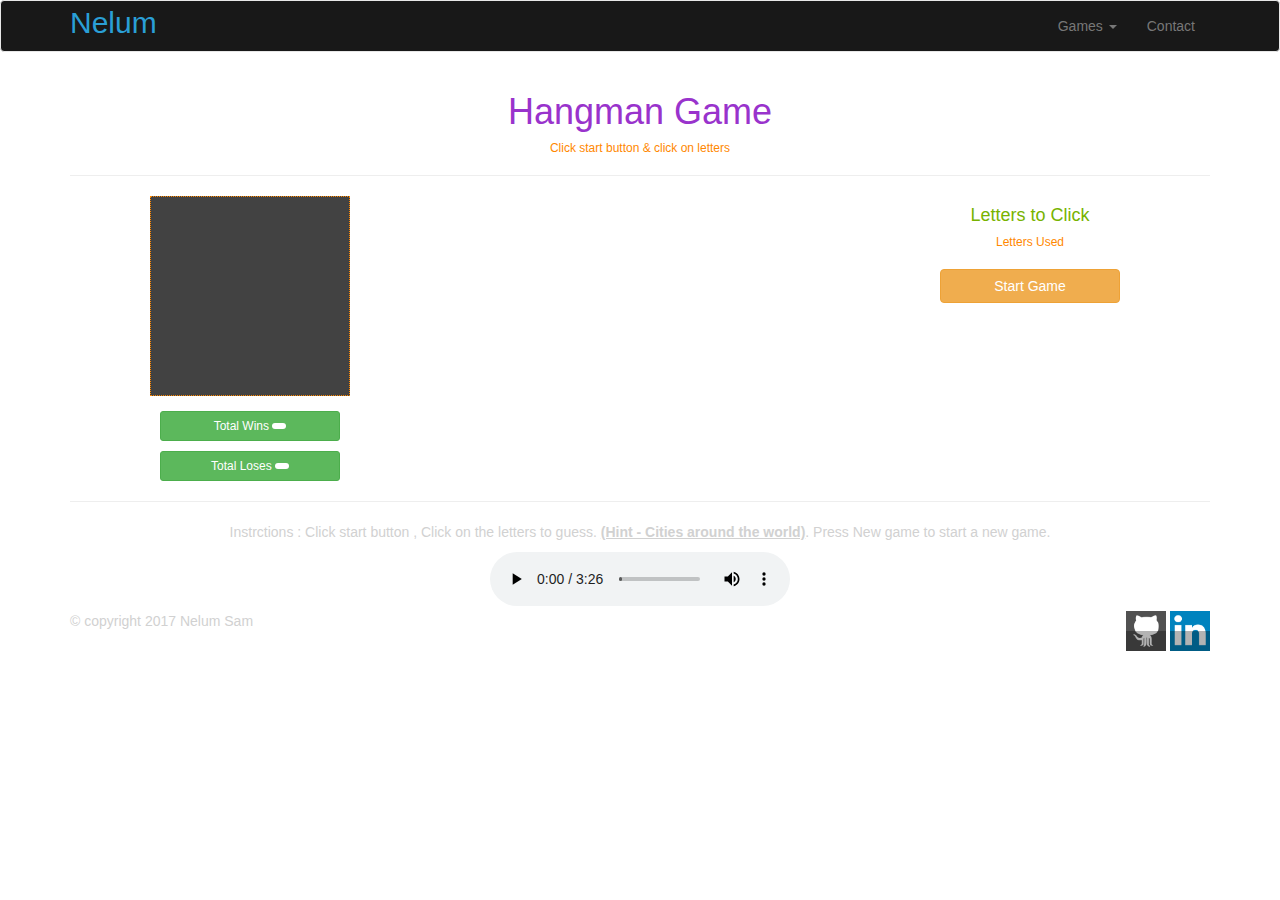
<file: index.html>
<!DOCTYPE html>
<html lang="en">
<head>
  <!-- Theme Made By www.w3schools.com - No Copyright -->
  <title>Hangman Game</title>
  <meta charset="utf-8">
  <meta name="viewport" content="width=device-width, initial-scale=1">
  <script src="https://ajax.googleapis.com/ajax/libs/jquery/3.2.1/jquery.min.js"></script>
  <!-- Bootstrap -->
  <link rel="stylesheet" href="https://maxcdn.bootstrapcdn.com/bootstrap/3.3.7/css/bootstrap.min.css" integrity="sha384-BVYiiSIFeK1dGmJRAkycuHAHRg32OmUcww7on3RYdg4Va+PmSTsz/K68vbdEjh4u" crossorigin="anonymous">
  <script src="https://maxcdn.bootstrapcdn.com/bootstrap/3.3.7/js/bootstrap.min.js" integrity="sha384-Tc5IQib027qvyjSMfHjOMaLkfuWVxZxUPnCJA7l2mCWNIpG9mGCD8wGNIcPD7Txa" crossorigin="anonymous"></script>

  <!-- Extra Theme for bootstrap -->
  <link rel="stylesheet" href="https://bootswatch.com/cyborg/bootstrap.min.css">
  <link rel="stylesheet" href="assets/css/styles.css">

  <!-- Java Scripts -->
  <script src="https://ajax.googleapis.com/ajax/libs/jquery/3.2.1/jquery.min.js"></script>
  <script src="https://ajax.googleapis.com/ajax/libs/jquery/3.2.1/jquery.min.js"></script> 

  <!-- script specially created for this page -->
  <script type="text/javascript" src="assets/javascript/game.js"></script>
</head>

<body>

<nav class="navbar navbar-default">
  <div class="container">
    <!-- Brand and toggle get grouped for better mobile display -->
    <div class="navbar-header">
      <button type="button" class="navbar-toggle collapsed" data-toggle="collapse" data-target="#bs-example-navbar-collapse-1" aria-expanded="false">
        <span class="sr-only">Toggle navigation</span>
        <span class="icon-bar"></span>
        <span class="icon-bar"></span>
        <span class="icon-bar"></span>
      </button>
      <a class="navbar-brand" href="#" id="Logo">
          <h2>Nelum</h2>
      </a>
    </div>

    <!-- Collect the nav links, forms, and other content for toggling -->
    <div class="collapse navbar-collapse" id="bs-example-navbar-collapse-1">
      
      <ul class="nav navbar-nav navbar-right">
        <li class="dropdown">
          <a href="#" class="dropdown-toggle" data-toggle="dropdown" role="button" aria-haspopup="true" aria-expanded="false">Games <span class="caret"></span></a>
          <ul class="dropdown-menu">
            <li><a href="index.html">Hangman</a></li>
            <li role="separator" class="divider"></li>
            <li><a href="rockps.html">Rock Paper Scissors</a></li>
          </ul>
        </li>
        <li><a href="contact.html">Contact</a></li>
      </ul>
    </div><!-- /.navbar-collapse -->
  </div><!-- /.container-fluid -->
</nav>

<div class="container text-center">  
  <div class="row">
    <div class="col-sm-12">
      <h1> Hangman Game</h1>
      <h6> Click start button & click on letters</h6> 
      <hr>
    </div>
  </div>  
  
  <div class ="row">

    <div class="col-sm-4 sidenav">
      <canvas id="stickman">This Text will show if the Browser does NOT support HTML5 Canvas tag</canvas>
      <button type="button" class="btn btn-success btn-sm"> Total Wins     <span class="badge"><div id="#choiceW")></div></span></button>
      <button type="button" class="btn btn-success btn-sm"> Total Loses    <span class="badge"><div id="#choiceL")></div></span></button> 
    </div>
  
    <div class="col-sm-4">
      <h5 id="hold"></h5>
      <h5 id="mylives"></h5><p></p>
      <div id="img"><img src="assets/images/lost.gif" width = 200px height = 100px alt = "win"></div>
      <div id="img2"><img src="assets/images/win.gif" width = 200px height = 100px alt = "win"></div>
    </div>

    <div class="col-sm-4 sidenav">  
      <h4> Letters to Click </h4>   
      <div id="buttons"></div>
      <h5><h6>Letters Used</h6><div id="usedLe"></div></h5> <!-- show letters used -->
      <button onclick ="startgame();" id="startG" class="btn btn-warning">Start Game</button> 
      <button onclick ="reset();" id="new" class="btn btn-warning">Play Again</button>
    </div>
  </div>

  <div class = "row">
   <div class = "col-sm-12">
    <hr>
    <p>Instrctions : Click start button , Click on the letters to guess. <u><strong>(Hint - Cities around the world)</strong></u>. Press New game to start a new game.</p>
   </div>
  </div>

  <div class = "row">
    <div class = "col-sm-12">
        <audio id="myAudio" controls>
        <source src="assets/audio/GangnamStyle.ogg" type="audio/ogg">
        <source src="assets/audio/GangnamStyle.ogg" type="audio/mpeg">
        Your browser does not support the audio element.
      </audio>
    </div>
  </div>

<footer>
  <div class="row">
  <div class="col-sm-6 text-left">
      <p>&copy copyright 2017 Nelum Sam</p>
  </div>
  <div class="col-sm-6 text-right">
     <a href="https://github.com/Dil2000" target="_blank"><img src="assets/images/git.png" alt="git" width="40px" height="40px"></a>
     <a href="#" target="_blank"><img src="assets/images/linked.png" alt="Linked" width="40px" height="40px"></a>
  </div>
  </div>
</footer>

</body>
</html>
</file>
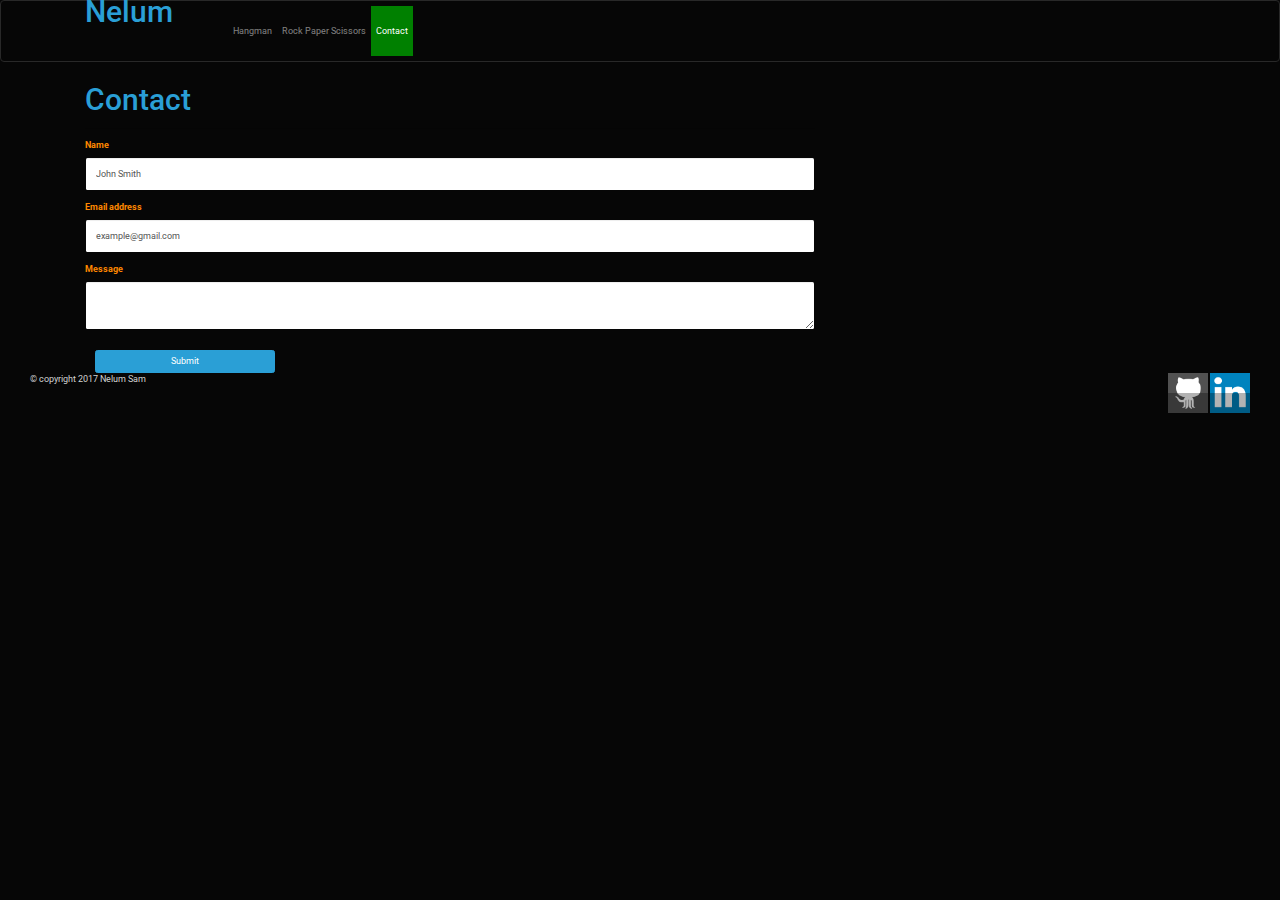
<file: contact.html>
<!DOCTYPE html>
<html lang="en">
<head>
  <!-- Theme Made By www.w3schools.com - No Copyright -->
  <title>Rock Paper Scissors</title>
  <meta charset="utf-8">
  <meta name="viewport" content="width=device-width, initial-scale=1">
  <script src="https://ajax.googleapis.com/ajax/libs/jquery/3.2.1/jquery.min.js"></script>
  <!-- Bootstrap -->
  <link rel="stylesheet" href="https://maxcdn.bootstrapcdn.com/bootstrap/3.3.7/css/bootstrap.min.css" integrity="sha384-BVYiiSIFeK1dGmJRAkycuHAHRg32OmUcww7on3RYdg4Va+PmSTsz/K68vbdEjh4u" crossorigin="anonymous">
  <script src="https://maxcdn.bootstrapcdn.com/bootstrap/3.3.7/js/bootstrap.min.js" integrity="sha384-Tc5IQib027qvyjSMfHjOMaLkfuWVxZxUPnCJA7l2mCWNIpG9mGCD8wGNIcPD7Txa" crossorigin="anonymous"></script>

  <!-- Extra Theme for bootstrap -->
  <link rel="stylesheet" href="assets/css/bootswatchCyborg.css">
  <link rel="stylesheet" href="assets/css/styles.css">

  <script src="https://ajax.googleapis.com/ajax/libs/jquery/3.2.1/jquery.min.js"></script>
  <!-- External Java Script -->


  <title>Rock Paper Scissors</title>
  <meta charset="utf-8">
  <meta name="viewport" content="width=device-width, initial-scale=1">

</head>
<body>

<nav class="navbar navbar-expand-lg navbar-dark bg-dark">
  <div class="container">
    <!-- Brand and toggle get grouped for better mobile display -->
    <div class="navbar-header">
      <button type="button" class="navbar-toggle collapsed" data-toggle="collapse" data-target="#bs-example-navbar-collapse-1" aria-expanded="false">
        <span class="sr-only">Toggle navigation</span>
        <span class="icon-bar"></span>
        <span class="icon-bar"></span>
        <span class="icon-bar"></span>
      </button>
      <a class="navbar-brand" href="https://nelum.herokuapp.com/" id="Logo">
          <h2>Nelum</h2>
      </a>
    </div>

    <!-- Collect the nav links, forms, and other content for toggling -->
    <div class="collapse navbar-collapse" id="bs-example-navbar-collapse-1">
      <div class="collapse navbar-collapse" id="navbarColor02">
        <ul class="navbar-nav mr-auto">
          <li class="nav-item">
            <a class="nav-link" href="index.html">Hangman</a>
          </li>
          <li class="nav-item">
            <a class="nav-link" href="rockps.html">Rock Paper Scissors</a>
          </li>
          <li class="nav-item active">
            <a class="nav-link" href="contact.html">Contact</a>
          </li>
        </ul>
      </div>

    </div><!-- /.navbar-collapse -->
  </div><!-- /.container-fluid -->
</nav>

  
<div class="container text-left">  


  <div class="row content">

    <div class="col-sm-8 text-left"> 
            <h2>Contact</h2><hr>

            <form>
              <div class="form-group">
              <label for="exampleInputName">Name</label>
              <input type="name" class="form-control" id="exampleInputName" placeholder="John Smith">
              </div>
              <div class="form-group">
              <label for="exampleInputEmail1">Email address</label>
              <input type="email" class="form-control" id="exampleInputEmail1" placeholder="example@gmail.com">
              </div>
              <div class="form-group">
              <label for="exampleTextarea">Message</label>
              <textarea class="form-control" id="exampleTextarea" rows="3"></textarea>
              </div>
              <button type="submit" class="btn btn-primary">Submit</button>
            </form>
     
    </div>
  </div>

</div>

<footer class="container-fluid">
  <div class="col-sm-6 text-left">
      <p>&copy copyright 2017 Nelum Sam</p>
  </div>
  <div class="col-sm-6 text-right">
      <a href="https://github.com/Dil2000" target="_blank"><img src="assets/images/git.png" alt="git" width="40px" height="40px"></a>
      <a href="#" target="_blank"><img src="assets/images/linked.png" alt="Linked" width="40px" height="40px"></a>
  </div>
</footer>



<!-- Add the progress bar
https://www.w3schools.com/howto/tryit.asp?filename=tryhow_js_progressbar_3
-->

</body>
</html>
</file>
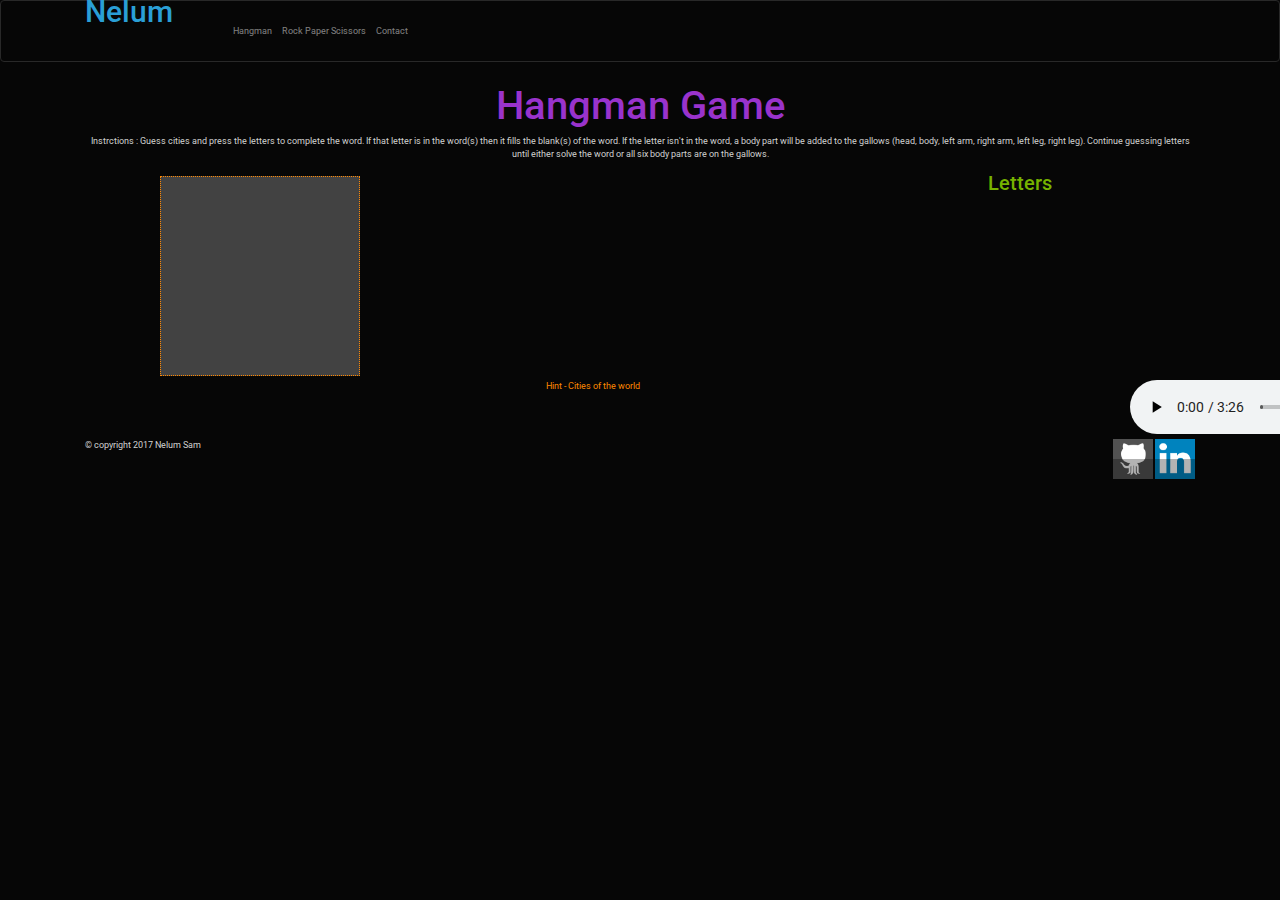
<file: done.html>
<!DOCTYPE html>
<html lang="en">
<head>
  <!-- Theme Made By www.w3schools.com - No Copyright -->
  <title>Hangman Game</title>
  <meta charset="utf-8">
  <meta name="viewport" content="width=device-width, initial-scale=1">
  <script src="https://ajax.googleapis.com/ajax/libs/jquery/3.2.1/jquery.min.js"></script>
  <!-- Bootstrap -->
  <link rel="stylesheet" href="https://maxcdn.bootstrapcdn.com/bootstrap/3.3.7/css/bootstrap.min.css" integrity="sha384-BVYiiSIFeK1dGmJRAkycuHAHRg32OmUcww7on3RYdg4Va+PmSTsz/K68vbdEjh4u" crossorigin="anonymous">
  <script src="https://maxcdn.bootstrapcdn.com/bootstrap/3.3.7/js/bootstrap.min.js" integrity="sha384-Tc5IQib027qvyjSMfHjOMaLkfuWVxZxUPnCJA7l2mCWNIpG9mGCD8wGNIcPD7Txa" crossorigin="anonymous"></script>

  <!-- Extra Theme for bootstrap -->
  <link rel="stylesheet" href="assets/css/bootswatchCyborg.css">
  <link rel="stylesheet" href="assets/css/styles.css">

  <!-- Java Scripts -->
  <script src="https://ajax.googleapis.com/ajax/libs/jquery/3.2.1/jquery.min.js"></script> 

  <!-- script specially created for this page -->
  <script type="text/javascript" src="assets/javascript/done.js"></script>
</head>

<body>

<nav class="navbar navbar-expand-lg navbar-dark bg-dark">
  <div class="container">
    <!-- Brand and toggle get grouped for better mobile display -->
    <div class="navbar-header">
      <button type="button" class="navbar-toggle collapsed" data-toggle="collapse" data-target="#bs-example-navbar-collapse-1" aria-expanded="false">
        <span class="sr-only">Toggle navigation</span>
        <span class="icon-bar"></span>
        <span class="icon-bar"></span>
        <span class="icon-bar"></span>
      </button>
      <a class="navbar-brand" href="https://nelum.herokuapp.com/" id="Logo">
          <h2>Nelum</h2>
      </a>
    </div>

    <!-- Collect the nav links, forms, and other content for toggling -->
    <div class="collapse navbar-collapse" id="bs-example-navbar-collapse-1">
      <div class="collapse navbar-collapse" id="navbarColor02">
        <ul class="navbar-nav mr-auto">
          <li class="nav-item">
            <a class="nav-link" href="index.html">Hangman</a>
          </li>
          <li class="nav-item">
            <a class="nav-link" href="rockps.html">Rock Paper Scissors</a>
          </li>
          <li class="nav-item">
            <a class="nav-link" href="contact.html">Contact</a>
          </li>
        </ul>
      </div>

    </div><!-- /.navbar-collapse -->
  </div><!-- /.container-fluid -->
</nav>

<div class="container text-center">  
  <div class="row">
    <div class="col-sm-12">
      <h1> Hangman Game</h1>
      <p>Instrctions : Guess cities and press the letters to complete the word. If that letter is in the word(s) then it fills the blank(s) of the word. If the letter isn't in the word, a body part will be added to the gallows (head, body, left arm, right arm, left leg, right leg). Continue guessing letters until either solve the word or all six body parts are on the gallows.</p>
    </div>
  </div>  
  
  <div class ="row">

    <div class="col-sm-4 sidenav">
      <h5><div id="usedLe"></div></h5> <!-- show letters used -->
      <canvas id="stickman">This Text will show if the Browser does NOT support HTML5 Canvas tag</canvas> 
    </div>
  
    <div class="col-sm-4">
      <h5 id="hold"></h5>
      <h5 id="mylives"></h5>
      <div id="img"><img src="assets/images/lost.gif" width = 400px height = 200px alt = "win"></div>
      <div id="img2"><img src="assets/images/win.gif" width = 400px height = 200px alt = "win"></div>
    </div>

    <div class="col-sm-4 sidenav">  
      <h4> Letters </h4>   
      <div id="buttons"></div> 
    </div>
  </div>

  <div class = "row">
   <div class = "col-sm-11">Hint -  Cities of the world</div>
   <div class = "col-sm-1">
      <audio id="myAudio" controls>
        <source src="assets/audio/GangnamStyle.ogg" type="audio/ogg">
        <source src="assets/audio/GangnamStyle.ogg" type="audio/mpeg">
        Your browser does not support the audio element.
      </audio> 
   </div>
  </div>

<footer>
  <div class="row">
  <div class="col-sm-6 text-left">
      <p>&copy copyright 2017 Nelum Sam</p>
  </div>
  <div class="col-sm-6 text-right">
     <a href="https://github.com/Dil2000" target="_blank"><img src="assets/images/git.png" alt="git" width="40px" height="40px"></a>
     <a href="#" target="_blank"><img src="assets/images/linked.png" alt="Linked" width="40px" height="40px"></a>
  </div>
  </div>
</footer>

</body>
</html>
</file>
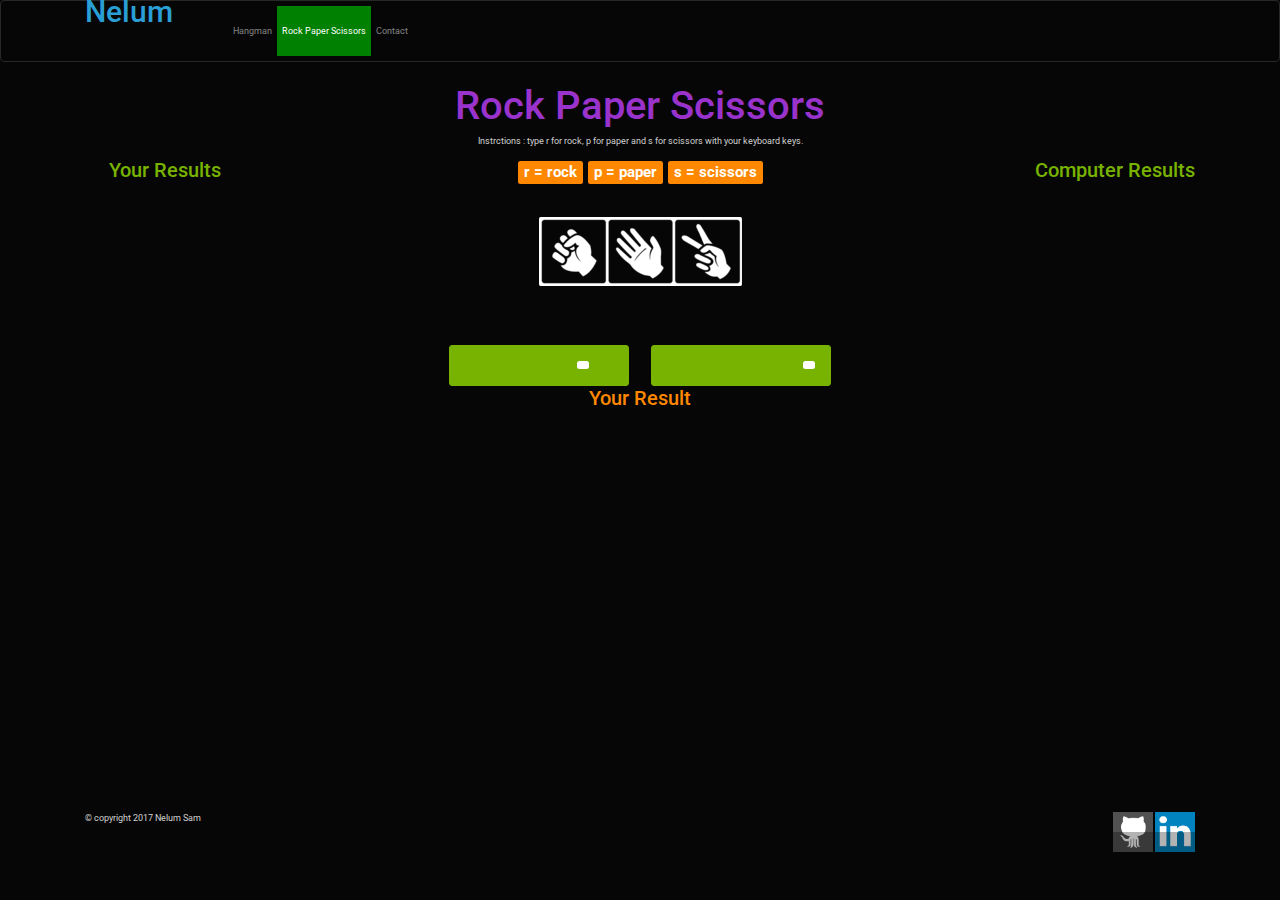
<file: rockps.html>
<!DOCTYPE html>
<html lang="en">
<head>
  <!-- Theme Made By www.w3schools.com - No Copyright -->
  <title>Rock Paper Scissors</title>
  <meta charset="utf-8">
  <meta name="viewport" content="width=device-width, initial-scale=1">
  <script src="https://ajax.googleapis.com/ajax/libs/jquery/3.2.1/jquery.min.js"></script>
  <!-- Bootstrap -->
  <link rel="stylesheet" href="https://maxcdn.bootstrapcdn.com/bootstrap/3.3.7/css/bootstrap.min.css" integrity="sha384-BVYiiSIFeK1dGmJRAkycuHAHRg32OmUcww7on3RYdg4Va+PmSTsz/K68vbdEjh4u" crossorigin="anonymous">
  <script src="https://maxcdn.bootstrapcdn.com/bootstrap/3.3.7/js/bootstrap.min.js" integrity="sha384-Tc5IQib027qvyjSMfHjOMaLkfuWVxZxUPnCJA7l2mCWNIpG9mGCD8wGNIcPD7Txa" crossorigin="anonymous"></script>

  <!-- Extra Theme for bootstrap -->
   <link rel="stylesheet" href="assets/css/bootswatchCyborg.css">
  <link rel="stylesheet" href="assets/css/styles.css">



</head>
<body>

<nav class="navbar navbar-expand-lg navbar-dark bg-dark">
  <div class="container">
    <!-- Brand and toggle get grouped for better mobile display -->
    <div class="navbar-header">
      <button type="button" class="navbar-toggle collapsed" data-toggle="collapse" data-target="#bs-example-navbar-collapse-1" aria-expanded="false">
        <span class="sr-only">Toggle navigation</span>
        <span class="icon-bar"></span>
        <span class="icon-bar"></span>
        <span class="icon-bar"></span>
      </button>
      <a class="navbar-brand" href="https://nelum.herokuapp.com/" id="Logo">
          <h2>Nelum</h2>
      </a>
    </div>

    <!-- Collect the nav links, forms, and other content for toggling -->
    <div class="collapse navbar-collapse" id="bs-example-navbar-collapse-1">
      <div class="collapse navbar-collapse" id="navbarColor02">
        <ul class="navbar-nav mr-auto">
          <li class="nav-item">
            <a class="nav-link" href="index.html">Hangman</a>
          </li>
          <li class="nav-item active">
            <a class="nav-link" href="rockps.html">Rock Paper Scissors</a>
          </li>
          <li class="nav-item">
            <a class="nav-link" href="contact.html">Contact</a>
          </li>
        </ul>
      </div>

    </div><!-- /.navbar-collapse -->
  </div><!-- /.container-fluid -->
</nav>

<div id = "wrapper">
  <div class="container text-center">  
    <div class="row">
      <div class="col-sm-12">
        <h1> Rock Paper Scissors</h1>
        <p>Instrctions : type r for rock, p for paper and s for scissors with your keyboard keys.</p>
      </div>
    </div>  
    <div class="row content">
      <div class="col-sm-2 sidenav">
        <h4> Your Results </h4>
        <div id="uwin"></div>
      </div>
      <div class="col-sm-8 text-center"> 
        <h4>
          <span class="badge badge-warning">r = rock</span>
          <span class="badge badge-warning">p = paper</span>
          <span class="badge badge-warning">s = scissors</span>
        </h4>
        <img src ="assets/images/rpc.gif" alt="RPC">
        <hr>        
        <button type="button" class="btn btn-success btn-lg"><h4 class="nn">Your Pick <span class="badge"><div id="#choiceU")></div></span></h4></button>
        <button type="button" class="btn btn-success btn-lg"><h4 class="nn">Computer Pick <span class="badge"><div id="#choiceC")></div></span></h4></button>
        <h4><div id="#result">Your Result</div></h4>
      </div>
      <div class="col-sm-2 sidenav">
        <h4> Computer Results </h4><div id="uloss"></div>
      </div>
    </div>
  </div>
</div>

<footer class="container text-center">
  <div class = "row">
    <div class="col-sm-6 col-md-6 text-left">
        <p>&copy copyright 2017 Nelum Sam</p>
    </div>
    <div class="col-sm-6 col-md-6 text-right">
       <a href="https://github.com/Dil2000" target="_blank"><img src="assets/images/git.png" alt="git" width="40px" height="40px"></a>
       <a href="https://www.linkedin.com/in/nelum-sam" target="_blank"><img src="assets/images/linked.png" alt="Linked" width="40px" height="40px"></a>
    </div>
  </div>
</footer>

<!-- Scripts -->
  <script src="https://ajax.googleapis.com/ajax/libs/jquery/3.2.1/jquery.min.js"></script>
  <script src="https://ajax.googleapis.com/ajax/libs/jquery/3.2.1/jquery.min.js"></script>
  <!-- External Java Script -->
  <script type="text/javascript" src="assets/javascript/rockps.js"></script>
   
</body>
</html>
</file>
<file: assets/css/styles.css>
body{
  /*background-color:#181818;*/
 }
h1,h5{
  color:#9933cc;
}
h4{
  color:#77b300;
}
h2{
  color:#2a9fd6;
}
div{
  color:#ff8800;
}

.navbar {
  background-color:#181818;
}

#Logo{
  margin-top:-30px;
}

p{
  color:#d1d1d1;
}

#wrapper{
  height : 80vh;
  margin-bottom: 10px;
  clear:both;
  bottom:70px;
}
   
/******************************************************************/

#alphabet {
  @include clear;
  margin:15px auto;
  padding:0;
  max-width:900px;
}

#alphabet li {
  float:left;
  margin: 0 10px 10px 0;
  list-style:none;
  width:35px;
  height:30px;
  padding-top:10px;
  background-color:#424242;
  cursor:pointer;
  @include corners(5px);
  border: solid 1px $white;
}

#alphabet li:hover{
      background:#2a9fd6;
      border: solid 1px $white;
      color:white;
    }

#alphabet li: {
  background-color:yellow;
}


#my-word li {
  position: relative;
  list-style: none;
  margin: 0;
  display: inline-block;
  padding: 0 10px;
  font-size:1.6em;
}

.active {
  /*@include opacity;
  cursor:default;*/
  background-color:green;

  &:hover{
      /*@include fade;
      @include opacity;*/
      background-color:red;
    }
}

#mylives{
  font-size:1.6em;
  text-align:center;
  display:block;
}

button{
  color:white;
  border: solid 1px white;
  text-decoration:none;
  cursor:pointer;
  font-size:1.2em;
  padding:18px 10px;
  width:180px;
  margin: 10px;
  outline: none;
  
    &:hover{
      @include transition;
      background:white;
      border: solid 1px white;
      color:green; 
    }
}

#my-word {
  margin: 0;
  display: block;
  padding: 0;
  display:block;
}

canvas{
  color:#ff8800;
  padding:15px;
  width:200px;
  height:200px;
  border: 1px dotted #ff8800;
}

#hold {
  color:#ff8800;
}

#stickman{
  background-color:#424242;  
  color: #ff8800;
}

#img{  
  display:none;
}

#img2{
  display:none;
}

button#start{

}
</file>
